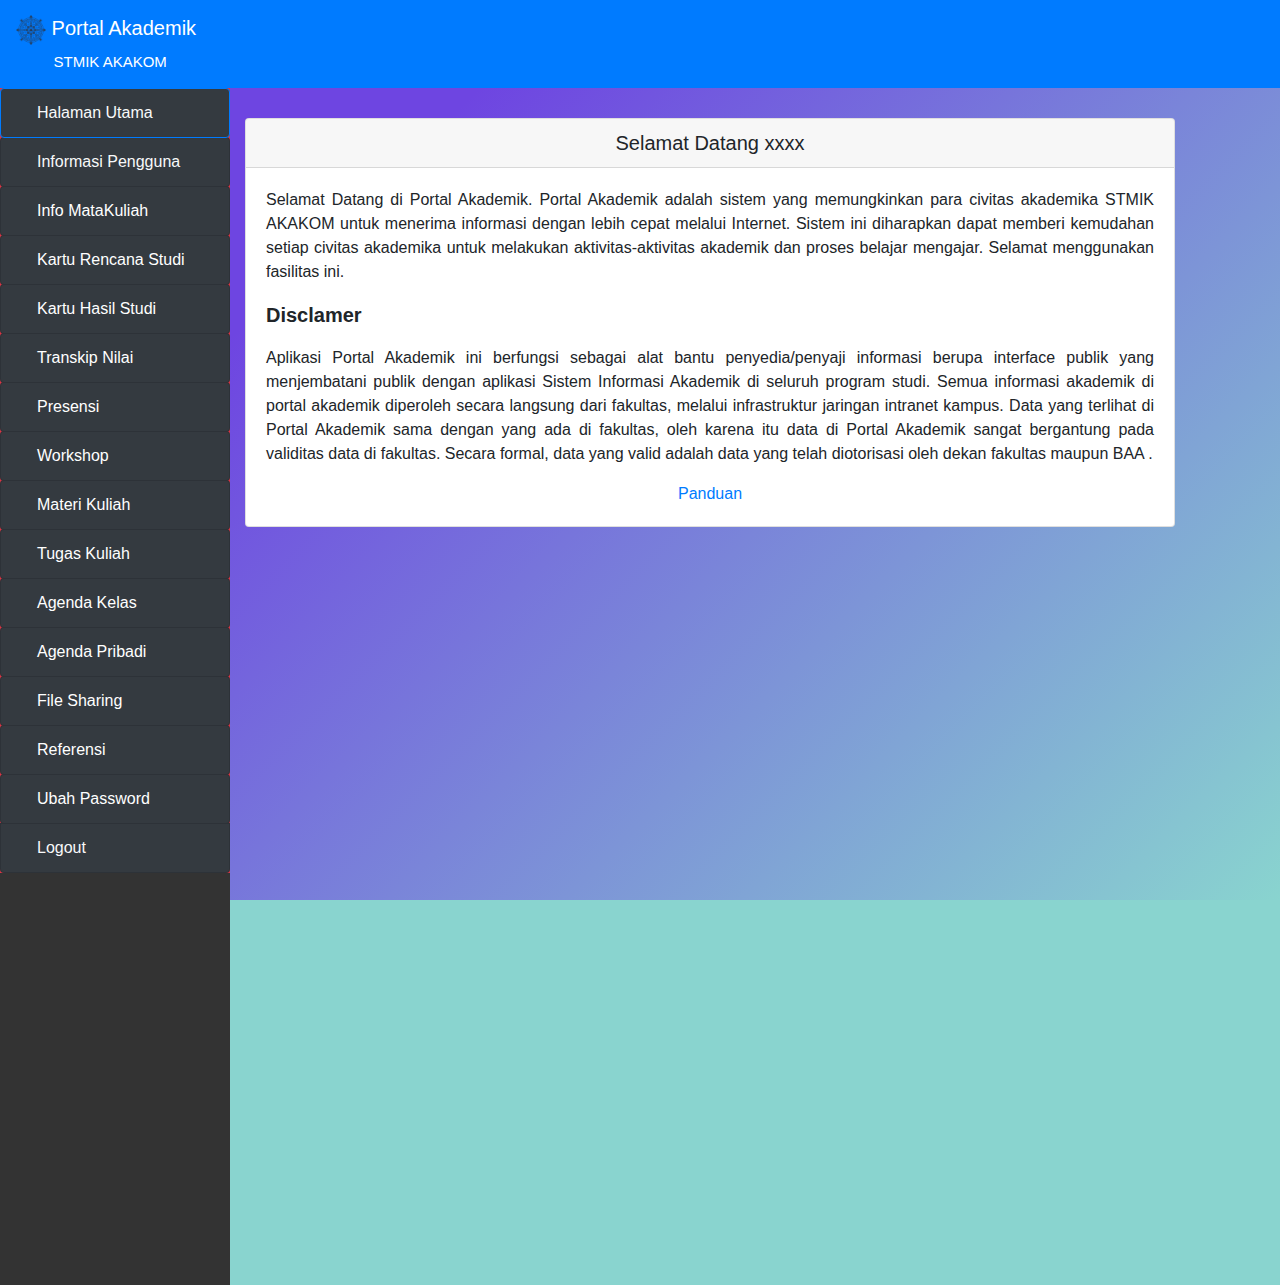
<file: Template_Siakad ( PKL )/index.html>
<!DOCTYPE html>
<html>
<head>

  <!-- judul dan icon web -->
  <link rel="icon" type="image/png" href="img/1.png">
  <title>Portal Akademik</title>

  <!-- Required meta tags -->
  <meta charset="utf-8">
  <meta name="viewport" content="width=device-width, initial-scale=1, shrink-to-fit=no">

  <!-- Bootstrap CSS -->
  <link rel="stylesheet" href="css/bootstrap.min.css">
  <link rel="stylesheet" href="css/stylenya.css">

</head>
<body>

<!-- Sidebar nya -->
<nav class="navbar navbar-expand-lg navbar-dark bg-primary">

  <button class="navbar-toggler navbar-toggler-right" type="button" data-toggle="collapse" data-target="#navbarNavDropdown" aria-controls="navbarNavDropdown" aria-expanded="false" aria-label="Toggle navigation">
    <span class="navbar-toggler-icon"></span>
  </button>

  <a class="navbar-brand" href="#">
    <img src="img/1.png" width="30" height="30" align="top">
    <span class="menu-collapsed">Portal Akademik<br>
    <span class="menu-collapsed sub">&nbsp;&nbsp;&nbsp;&nbsp;&nbsp;&nbsp;&nbsp;&nbsp;&nbsp;STMIK AKAKOM</span>
  </a>

  <div class="collapse navbar-collapse" id="navbarNavDropdown">
    <ul class="navbar-nav nav nav-pills">

      <li class="nav-item dropdown d-sm-block d-md-none" role="tablist">
        <a class="nav-link dropdown-toggle" href="#" id="smallerscreenmenu" data-toggle="dropdown" aria-haspopup="true" aria-expanded="false">Academics</a>
        <div class="dropdown-menu" aria-labelledby="smallerscreenmenu">
            <a class="dropdown-item" href="#home" data-toggle="pill">Halaman Depan</a>
            <a class="dropdown-item" href="#profil" data-toggle="pill">Informasi Pengguna</a>
            <a class="dropdown-item" href="#halamanInformasi" data-toggle="pill">Info MataKuliah</a>
            <a class="dropdown-item" href="#halamanRencanaStudi" data-toggle="pill">Kartu Rencana Studi</a>
            <a class="dropdown-item" href="#halamanHasilStudi" data-toggle="pill">Kartu Hasil Studi</a>
            <a class="dropdown-item" href="#halamanTranskipNilai" data-toggle="pill">Transkip Nilai</a>
            <a class="dropdown-item" href="#halamanPresensi" data-toggle="pill">Prensensi</a>
            <a class="dropdown-item" href="#HalamanWorkshop" data-toggle="pill">Workshop</a>
        </div>
      </li>
      <li class="nav-item dropdown d-sm-block d-md-none" role="tablist">
        <a class="nav-link dropdown-toggle" href="#" id="smallerscreenmenu" data-toggle="dropdown" aria-haspopup="true" aria-expanded="false">Virtual Class</a>
        <div class="dropdown-menu" aria-labelledby="smallerscreenmenu">
            <a class="dropdown-item" href="#halamanMateriKuliah" data-toggle="pill">Mata Kuliah</a>
            <a class="dropdown-item" href="#halamanTugasKuliah" data-toggle="pill">Tugas Kuliah</a>
            <a class="dropdown-item" href="#halamanAgendaKelas" data-toggle="pill">Agenda Kelas</a>
            <a class="dropdown-item" href="#halamanAgendaPribadi" data-toggle="pill">Agenda Pribadi</a>
            <a class="dropdown-item" href="#halamanFileSharing" data-toggle="pill">File Sharing</a>
            <a class="dropdown-item" href="#halamanReferensi" data-toggle="pill">Referensi</a>
        </div>
      </li>
      <li class="nav-item dropdown d-sm-block d-md-none" role="tablist">
        <a class="nav-link dropdown-toggle" href="#" id="smallerscreenmenu" data-toggle="dropdown" aria-haspopup="true" aria-expanded="false">Lainya</a>
        <div class="dropdown-menu" aria-labelledby="smallerscreenmenu">
          <a class="dropdown-item" href="#UbahPassword" data-toggle="pill">Ubah Password</a>
        </div>
      </li>

    </ul>
  </div>

</nav>

<div class="row" id="body-row">
    <div id="sidebar-container" class="sidebar-expanded d-none d-md-block">
        <div class="nav nav-pills flex-column  bg-danger" id="v-pills-tab" role="tablist" aria-orientation="vertical">

            <a href="#home" id="homeweb" data-toggle="pill" aria-expanded="false" class="text-light nav-link active bg-dark list-group-item list-group-item-action flex-column align-items-start" role="tab">
                <div class="d-flex w-100 justify-content-start align-items-center">
                    <span class="fa fa-dashboard fa-fw mr-3"></span>
                    <span class="menu-collapsed">Halaman Utama</span>
                </div>
            </a>

            <a href="#profil" id="profilweb" data-toggle="pill" aria-expanded="false" class="text-light nav-link bg-dark list-group-item list-group-item-action flex-column align-items-start" role="tab">
                <div class="d-flex w-100 justify-content-start align-items-center">
                    <span class="fa fa-dashboard fa-fw mr-3"></span>
                    <span class="menu-collapsed">Informasi Pengguna</span>
                </div>
            </a>

                <a href="#halamanInformasi" data-toggle="pill" class="list-group-item list-group-item-action bg-dark text-white nav-link">
                    <span class="fa fa-dashboard fa-fw mr-3"></span>
                    <span class="menu-collapsed">Info MataKuliah</span>
                </a>
                <a href="#halamanRencanaStudi" data-toggle="pill" class="list-group-item list-group-item-action bg-dark text-white nav-link">
                    <span class="fa fa-dashboard fa-fw mr-3"></span>
                    <span class="menu-collapsed">Kartu Rencana Studi</span>
                </a>
                <a href="#halamanHasilStudi" data-toggle="pill" class="list-group-item list-group-item-action bg-dark text-white nav-link">
                    <span class="fa fa-dashboard fa-fw mr-3"></span>
                    <span class="menu-collapsed">Kartu Hasil Studi</span>
                </a>
                <a href="#halamanTranskipNilai" data-toggle="pill" class="list-group-item list-group-item-action bg-dark text-white nav-link">
                    <span class="fa fa-dashboard fa-fw mr-3"></span>
                    <span class="menu-collapsed">Transkip Nilai</span>
                </a>
                <a href="#halamanPresensi" data-toggle="pill" class="list-group-item list-group-item-action bg-dark text-white nav-link">
                    <span class="fa fa-dashboard fa-fw mr-3"></span>
                    <span class="menu-collapsed">Presensi</span>
                </a>
                <a href="#HalamanWorkshop" data-toggle="pill" class="list-group-item list-group-item-action bg-dark text-white nav-link">
                    <span class="fa fa-dashboard fa-fw mr-3"></span>
                    <span class="menu-collapsed">Workshop</span>
                </a>

                <a href="#halamanMateriKuliah" data-toggle="pill" class="list-group-item list-group-item-action bg-dark text-white nav-link">
                    <span class="fa fa-dashboard fa-fw mr-3"></span>
                    <span class="menu-collapsed">Materi Kuliah</span>
                </a>
                <a href="#halamanTugasKuliah" data-toggle="pill" class="list-group-item list-group-item-action bg-dark text-white nav-link">
                    <span class="fa fa-dashboard fa-fw mr-3"></span>
                    <span class="menu-collapsed">Tugas Kuliah</span>
                </a>
                <a href="#halamanAgendaKelas" data-toggle="pill" class="list-group-item list-group-item-action bg-dark text-white nav-link">
                    <span class="fa fa-dashboard fa-fw mr-3"></span>
                    <span class="menu-collapsed">Agenda Kelas</span>
                </a>
                <a href="#halamanAgendaPribadi" data-toggle="pill" class="list-group-item list-group-item-action bg-dark text-white nav-link">
                    <span class="fa fa-dashboard fa-fw mr-3"></span>
                    <span class="menu-collapsed">Agenda Pribadi</span>
                </a>
                <a href="#halamanFileSharing" data-toggle="pill" class="list-group-item list-group-item-action bg-dark text-white nav-link">
                    <span class="fa fa-dashboard fa-fw mr-3"></span>
                    <span class="menu-collapsed">File Sharing</span>
                </a>
                <a href="#halamanReferensi" data-toggle="pill" class="list-group-item list-group-item-action bg-dark text-white nav-link">
                    <span class="fa fa-dashboard fa-fw mr-3"></span>
                    <span class="menu-collapsed">Referensi</span>
                </a>

            <a href="#UbahPassword" data-toggle="pill" aria-expanded="false" class="list-group-item list-group-item-action bg-dark text-white nav-link">
                <div class="d-flex w-100 justify-content-start align-items-center">
                    <span class="fa fa-dashboard fa-fw mr-3"></span>
                    <span class="menu-collapsed">Ubah Password</span>
                </div>
            </a>

            <a href="#sub" data-toggle="collapse" aria-expanded="false" class="text-light bg-dark list-group-item list-group-item-action flex-column align-items-start">
                <div class="d-flex w-100 justify-content-start align-items-center">
                    <span class="fa fa-dashboard fa-fw mr-3"></span>
                    <span class="menu-collapsed">Logout</span>
                </div>
            </a>

        </div>
    </div>
<!-- akhir Sidebar -->

<!-- Halaman Utama -->
  <div class="col-9" id="semue">
      <div class="tab-content" id="halamanUtama">

            <div class="card tab-pane fade show active w-70" role="tabpanel" id="home" align="justify">
              <h5 class="card-header" align="center">Selamat Datang xxxx</h5>
              <div class="card-body">
                <p class="card-text">Selamat Datang di Portal Akademik. Portal Akademik adalah sistem yang memungkinkan para civitas akademika STMIK AKAKOM untuk menerima informasi dengan lebih cepat melalui Internet. Sistem ini diharapkan dapat memberi kemudahan setiap civitas akademika untuk melakukan aktivitas-aktivitas akademik dan proses belajar mengajar. Selamat menggunakan fasilitas ini.</p>
                <label class="blockquote"><strong>Disclamer</strong></label>
                <p class="card-text">Aplikasi Portal Akademik ini berfungsi sebagai alat bantu penyedia/penyaji informasi berupa interface publik yang menjembatani publik dengan aplikasi Sistem Informasi Akademik di seluruh program studi. Semua informasi akademik di portal akademik diperoleh secara langsung dari fakultas, melalui infrastruktur jaringan intranet kampus. Data yang terlihat di Portal Akademik sama dengan yang ada di fakultas, oleh karena itu data di Portal Akademik sangat bergantung pada validitas data di fakultas. Secara formal, data yang valid adalah data yang telah diotorisasi oleh dekan fakultas maupun BAA .</p>
                <center><a href="#" class="card-link">Panduan</a></center>
              </div>
            </div>

<!-- Halaman Profil -->
          <div class="card text-center tab-pane fade" id="profil">

            <div class="card-header">
                <h5>Profil Mahasiswa</h1>
            </div>

            <div class="card-body">
                <table class="table table-striped table-responsive-sm">
                  <tbody>
                    <tr>
                      <td>Nim</td>
                      <td>:</td>
                      <td>xxxxxxx</td>
                    </tr>
                    <tr>
                      <td>Nama</td>
                      <td>:</td>
                      <td>xxxxxxx</td>
                    </tr>
                    <tr>
                      <td>Alamat</td>
                      <td>:</td>
                      <td>xxxxxxx</td>
                    </tr>
                    <tr>
                      <td>Agama</td>
                      <td>:</td>
                      <td>xxxxxxx</td>
                    </tr>
                    <tr>
                      <td>Jenis Kelamin</td>
                      <td>:</td>
                      <td>xxxxxxx</td>
                    </tr>
                    <tr>
                      <td>Asal SLTA</td>
                      <td>:</td>
                      <td>xxxxxxx</td>
                    </tr>
                    <tr>
                      <td>Tanggal Terdaftar</td>
                      <td>:</td>
                      <td>xxxxxxx</td>
                    </tr>
                    <tr>
                      <td>Nama Orang Tua (Ayah / Ibu)</td>
                      <td>:</td>
                      <td>xxxxxxx</td>
                    </tr>
                    <tr>
                      <td>Alamat Orang Tua</td>
                      <td>:</td>
                      <td>xxxxxxx</td>
                    </tr>
                    <tr>
                      <td>Warga Negara</td>
                      <td>:</td>
                      <td>xxxxxxx</td>
                    </tr>
                    <tr>
                      <td>Status</td>
                      <td>:</td>
                      <td>xxxxxxx</td>
                    </tr>
                    <tr>
                      <td>No. Telp/HP</td>
                      <td>:</td>
                      <td>xxxxxxx</td>
                    </tr>
                  </tbody>
                </table>

            </div>
            </div>

<!-- Halaman Informasi mata kuliah yang ditawarkan -->
          <div id="halamanInformasi" class="tab-pane fade container">

            <h4 class="text-center">Informasi Mata Kuliah yang Ditawarkan</h4>

              <div class="pilihan">
                <select class="form-control-sm" id="exampleFormControlSelect1">
                  <option>Manajemen Informatika</option>
                  <option>Komputerisasi Akuntasi</option>
                  <option>Teknik Komputer</option>
                  <option>Informatika</option>
                  <option>Manajemen Informatika</option>
                  <option>Sistem Informasi</option>
                  <option>Manajemen Informatika S1 (TI)</option>
                </select>
                <label for="contoh"><button type="button" class="btn btn-primary">Lihat</button></label>
              </div>

                <div class="card">
                <div class="card-header" id="headingOne">
                  <h5 class="mb-0">
                    <button class="btn btn-link" data-toggle="collapse" data-target="#collapseOne" aria-expanded="true" aria-controls="collapseOne">
                      Semester X
                    </button>
                  </h5>
                </div>

                <div id="collapseOne" class="collapse" aria-labelledby="headingOne" data-parent="#accordion">
                  <div class="card-body table-responsive-lg">
                    <table class="table table-sm">
                      <thead>
                        <tr>
                          <th scope="col">No</th>
                          <th scope="col">Kode</th>
                          <th scope="col">Mata Kuliah</th>
                          <th scope="col">Nama Dosen</th>
                          <th scope="col">Kelas</th>
                          <th scope="col">W/P</th>
                          <th scope="col">SKS</th>
                        </tr>
                      </thead>
                      <tbody>
                        <tr>
                          <th scope="row">1</th>
                          <td>xxx</td>
                          <td>xxx</td>
                          <td>xxx</td>
                          <td>xxx</td>
                          <td>xxx</td>
                          <td>xxx</td>
                        </tr>
                        <tr>
                          <th scope="row">2</th>
                          <td>xxx</td>
                          <td>xxx</td>
                          <td>xxx</td>
                          <td>xxx</td>
                          <td>xxx</td>
                          <td>xxx</td>
                        </tr>
                        <tr>
                          <th scope="row">3</th>
                          <td>xxx</td>
                          <td>xxx</td>
                          <td>xxx</td>
                          <td>xxx</td>
                          <td>xxx</td>
                          <td>xxx</td>
                        </tr>
                      </tbody>
                    </table>
                  </div>
                </div>
              </div>

              <div class="card">
                <div class="card-header" id="headingTwo">
                  <h5 class="mb-0">
                    <button class="btn btn-link collapsed" data-toggle="collapse" data-target="#collapseTwo" aria-expanded="false" aria-controls="collapseTwo">
                      Semester X
                    </button>
                  </h5>
                </div>

                <div id="collapseTwo" class="collapse" aria-labelledby="headingTwo" data-parent="#accordion">
                  <div class="card-body table-responsive-lg">
                    <table class="table table-sm">
                      <thead>
                        <tr>
                          <th scope="col">No</th>
                          <th scope="col">Kode</th>
                          <th scope="col">Mata Kuliah</th>
                          <th scope="col">Nama Dosen</th>
                          <th scope="col">Kelas</th>
                          <th scope="col">W/P</th>
                          <th scope="col">SKS</th>
                        </tr>
                      </thead>
                      <tbody>
                        <tr>
                          <th scope="row">1</th>
                          <td>xxx</td>
                          <td>xxx</td>
                          <td>xxx</td>
                          <td>xxx</td>
                          <td>xxx</td>
                          <td>xxx</td>
                        </tr>
                        <tr>
                          <th scope="row">2</th>
                          <td>xxx</td>
                          <td>xxx</td>
                          <td>xxx</td>
                          <td>xxx</td>
                          <td>xxx</td>
                          <td>xxx</td>
                        </tr>
                        <tr>
                          <th scope="row">3</th>
                          <td>xxx</td>
                          <td>xxx</td>
                          <td>xxx</td>
                          <td>xxx</td>
                          <td>xxx</td>
                          <td>xxx</td>
                        </tr>
                      </tbody>
                    </table>
                  </div>
                </div>
              </div>

              <div class="card">
                <div class="card-header" id="headingThree">
                  <h5 class="mb-0">
                    <button class="btn btn-link collapsed" data-toggle="collapse" data-target="#collapseThree" aria-expanded="false" aria-controls="collapseThree">
                      Semester X
                    </button>
                  </h5>
                </div>

                <div id="collapseThree" class="collapse" aria-labelledby="headingThree" data-parent="#accordion">
                  <div class="card-body table-responsive-lg">
                    <table class="table table-sm">
                      <thead>
                        <tr>
                          <th scope="col">No</th>
                          <th scope="col">Kode</th>
                          <th scope="col">Mata Kuliah</th>
                          <th scope="col">Nama Dosen</th>
                          <th scope="col">Kelas</th>
                          <th scope="col">W/P</th>
                          <th scope="col">SKS</th>
                        </tr>
                      </thead>
                      <tbody>
                        <tr>
                          <th scope="row">1</th>
                          <td>xxx</td>
                          <td>xxx</td>
                          <td>xxx</td>
                          <td>xxx</td>
                          <td>xxx</td>
                          <td>xxx</td>
                        </tr>
                        <tr>
                          <th scope="row">2</th>
                          <td>xxx</td>
                          <td>xxx</td>
                          <td>xxx</td>
                          <td>xxx</td>
                          <td>xxx</td>
                          <td>xxx</td>
                        </tr>
                        <tr>
                          <th scope="row">3</th>
                          <td>xxx</td>
                          <td>xxx</td>
                          <td>xxx</td>
                          <td>xxx</td>
                          <td>xxx</td>
                          <td>xxx</td>
                        </tr>
                      </tbody>
                    </table>
                  </div>
                </div>
              </div>
          </div>

<!-- halaman Kartu Rencana Studi -->
          <div id="halamanRencanaStudi" class="tab-pane fade">

            <h4 class="text-center">Kartu Rencana Studi</h4>

            <div class="card" id="krs">
              <div class="card-body">
                <h5 class="card-header text-center">Bukan Priode KRS</h5>
                <table class="table table-striped table-responsive-sm">
                  <tbody>
                    <tr>
                      <td>Nim</td>
                      <td>:</td>
                      <td>xxxxxxx</td>
                    </tr>
                    <tr>
                      <td>Nama</td>
                      <td>:</td>
                      <td>xxxxxxx</td>
                    </tr>
                    <tr>
                      <td>Program Studi</td>
                      <td>:</td>
                      <td>xxxxxxx</td>
                    </tr>
                    <tr>
                      <td>Semester</td>
                      <td>:</td>
                      <td>xxxxxxx</td>
                    </tr>
                    <tr>
                      <td>Maksimum SKS</td>
                      <td>:</td>
                      <td>xxxxxxx</td>
                    </tr>
                    <tr>
                      <td>Dosen Pembimbing Akademik</td>
                      <td>:</td>
                      <td>xxxxxxx</td>
                    </tr>
                  </tbody>
                </table>
                <h6 class="card-header text-center text-danger">Anda belum mengisi KRS</h6>
              </div>
            </div>

          </div>

<!-- Halaman Kartu Hasil Studi -->
          <div id="halamanHasilStudi" class="tab-pane fade">

            <h4 class="text-center">Kartu Hasil Studi</h4>

            <div class="card table-responsive-lg" id="HsProfil">
              <table class="table table-striped">
                  <tbody>
                    <tr>
                      <td>Nama</td>
                      <td>:</td>
                      <td>xxxxxxx</td>
                    </tr>
                    <tr>
                      <td>Nim</td>
                      <td>:</td>
                      <td>xxxxxxx</td>
                    </tr>
                    <tr>
                      <td>Program Studi</td>
                      <td>:</td>
                      <td>xxxxxxx</td>
                    </tr>
                    <tr>
                      <td>Semester</td>
                      <td>:</td>
                      <td>xxxxxxx</td>
                    </tr>
                  </tbody>
                </table>
            </div>

            <div id="HsPilihan">
              <select class="form-control-sm" id="exampleFormControlSelect1">
                <option>Semester x / x</option>
                <option>Semester x / x</option>
                <option>Semester x / x</option>
              </select>
              <label for="contoh"><button type="button" class="btn btn-primary">Lihat</button></label>
            </div>

            <div class="card" id="krs">
              <div class="card-body table-responsive-sm">
                  <table class="table table-sm">
                    <thead>
                      <tr>
                        <th scope="col">No</th>
                        <th scope="col">Kode</th>
                        <th scope="col">Mata Kuliah</th>
                        <th scope="col">Nama Dosen</th>
                        <th scope="col">Kelas</th>
                        <th scope="col">W/P</th>
                        <th scope="col">SKS</th>
                        <th scope="col">Nilai</th>
                      </tr>
                    </thead>
                    <tbody>
                      <tr>
                        <th scope="row">1</th>
                        <td>xxx</td>
                        <td>xxx</td>
                        <td>xxx</td>
                        <td>xxx</td>
                        <td>xxx</td>
                        <td>xxx</td>
                        <td>xxx</td>
                      </tr>
                      <tr>
                        <th scope="row">2</th>
                        <td>xxx</td>
                        <td>xxx</td>
                        <td>xxx</td>
                        <td>xxx</td>
                        <td>xxx</td>
                        <td>xxx</td>
                        <td>xxx</td>
                      </tr>
                      <tr>
                        <th scope="row">3</th>
                        <td>xxx</td>
                        <td>xxx</td>
                        <td>xxx</td>
                        <td>xxx</td>
                        <td>xxx</td>
                        <td>xxx</td>
                        <td>xxx</td>
                      </tr>
                      <tr>
                        <th scope="row">4</th>
                        <td>xxx</td>
                        <td>xxx</td>
                        <td>xxx</td>
                        <td>xxx</td>
                        <td>xxx</td>
                        <td>xxx</td>
                        <td>xxx</td>
                      </tr>
                    </tbody>
                  </table>
            </div>
          </div>
            <div class="card-header bg-light text-black">
              <p>Jumlah SKS diambil : X</p>
              <p>Jumlah mata kuliah diambil : X</p>
              <p>IP Semester : X</p>
            </div>
        </div>

<!-- Halaman Transkip Nilai -->
        <div id="halamanTranskipNilai" class="tab-pane fade">

            <h4 class="text-center">Transkip Nilai</h4>

            <div class="card table-responsive-lg" id="HsProfil">
              <table class="table table-striped">
                  <tbody>
                    <tr>
                      <td>Nama</td>
                      <td>:</td>
                      <td>xxxxxxx</td>
                    </tr>
                    <tr>
                      <td>Nim</td>
                      <td>:</td>
                      <td>xxxxxxx</td>
                    </tr>
                    <tr>
                      <td>Program Studi</td>
                      <td>:</td>
                      <td>xxxxxxx</td>
                    </tr>
                  </tbody>
                </table>
            </div>

            <div class="card" id="krs">
              <div class="card-body table-responsive-sm">
                  <table class="table table-sm">
                    <thead>
                      <tr>
                        <th scope="col">No</th>
                        <th scope="col">Semester</th>
                        <th scope="col">Kode</th>
                        <th scope="col">Mata Kuliah</th>
                        <th scope="col">SKS</th>
                        <th scope="col">Nilai</th>
                      </tr>
                    </thead>
                    <tbody>
                      <tr>
                        <th scope="row">1</th>
                        <td>xxx</td>
                        <td>xxx</td>
                        <td>xxx</td>
                        <td>xxx</td>
                        <td>xxx</td>
                        <td>xxx</td>
                        <td>xxx</td>
                      </tr>
                      <tr>
                        <th scope="row">2</th>
                        <td>xxx</td>
                        <td>xxx</td>
                        <td>xxx</td>
                        <td>xxx</td>
                        <td>xxx</td>
                        <td>xxx</td>
                        <td>xxx</td>
                      </tr>
                      <tr>
                        <th scope="row">3</th>
                        <td>xxx</td>
                        <td>xxx</td>
                        <td>xxx</td>
                        <td>xxx</td>
                        <td>xxx</td>
                        <td>xxx</td>
                        <td>xxx</td>
                      </tr>
                      <tr>
                        <th scope="row">4</th>
                        <td>xxx</td>
                        <td>xxx</td>
                        <td>xxx</td>
                        <td>xxx</td>
                        <td>xxx</td>
                        <td>xxx</td>
                        <td>xxx</td>
                      </tr>
                    </tbody>
                  </table>
            </div>
          </div>
            <div class="card-header bg-light text-black">
              <p>Prestasi Akademik : x<br>Jumlah SKS diambil : x<br>Jumlah mata kuliah diambil : x<br>IP Kumulatif  : x</p>
            </div>
            <div class="card" id="ketTranskipNilaidetail">
              <div class="card-header" id="headingOne">
                <h5 class="mb-0">
                  <button class="btn btn-link" data-toggle="collapse" data-target="#ketTranskipNilai" aria-expanded="true" aria-controls="collapseOne">
                    Detail
                  </button>
                </h5>
              </div>
              <div id="ketTranskipNilai" class="collapse" aria-labelledby="headingTwo" data-parent="#accordion">
                <p>Keterangan Nilai : <br>A  : 4.00<br>B  : 3.00<br>C  : 2.00<br>D  : 1.00<br>E  : 0.00</p>
                <button type="button" class="btn btn-primary">Cetak</button>
              </div>
        </div>
      </div>

<!-- Halaman Presensi -->
        <div id="halamanPresensi" class="tab-pane fade">

            <h4 class="text-center">Presensi</h4>

            <div id="HsPilihanPresensi">
              <select class="form-control-sm" id="exampleFormControlSelect1">
                <option>Semester x / x</option>
                <option>Semester x / x</option>
                <option>Semester x / x</option>
              </select>
              <label for="contoh"><button type="button" class="btn btn-primary">Lihat</button></label>
            </div>

            <div class="card table-responsive-xl" id="HsProfil">
              <table class="table table-striped">
                  <tbody>
                    <tr>
                      <td>Nama</td>
                      <td>:</td>
                      <td>xxxxxxx</td>
                    </tr>
                    <tr>
                      <td>Nim</td>
                      <td>:</td>
                      <td>xxxxxxx</td>
                    </tr>
                    <tr>
                      <td>Program Studi</td>
                      <td>:</td>
                      <td>xxxxxxx</td>
                    </tr>
                    <tr>
                      <td>Semester</td>
                      <td>:</td>
                      <td>xxxxxxx</td>
                    </tr>
                  </tbody>
                </table>
            </div>

            <div class="card" id="tablePresensi">
              <div class="table-responsive-sm">
                  <table class="table table-sm">
                    <thead>
                      <tr>
                        <th scope="col">No</th>
                        <th scope="col">Kode</th>
                        <th scope="col">Kelas</th>
                        <th scope="col">Jumlah Kuliah</th>
                        <th scope="col">HDR</th>
                        <th scope="col">Ijin</th>
                        <th scope="col">Sakit</th>
                        <th scope="col">Alpa</th>
                        <th scope="col">HDR(%)</th>
                      </tr>
                    </thead>
                    <tbody>
                      <tr>
                        <th scope="row">1</th>
                        <td>xxx</td>
                        <td>xxx</td>
                        <td>xxx</td>
                        <td>xxx</td>
                        <td>xxx</td>
                        <td>xxx</td>
                        <td>xxx</td>
                        <td>xxx</td>
                      </tr>
                      <tr>
                        <th scope="row">2</th>
                        <td>xxx</td>
                        <td>xxx</td>
                        <td>xxx</td>
                        <td>xxx</td>
                        <td>xxx</td>
                        <td>xxx</td>
                        <td>xxx</td>
                        <td>xxx</td>
                      </tr>
                      <tr>
                        <th scope="row">3</th>
                        <td>xxx</td>
                        <td>xxx</td>
                        <td>xxx</td>
                        <td>xxx</td>
                        <td>xxx</td>
                        <td>xxx</td>
                        <td>xxx</td>
                        <td>xxx</td>
                      </tr>
                      <tr>
                        <th scope="row">4</th>
                        <td>xxx</td>
                        <td>xxx</td>
                        <td>xxx</td>
                        <td>xxx</td>
                        <td>xxx</td>
                        <td>xxx</td>
                        <td>xxx</td>
                        <td>xxx</td>
                      </tr>
                      <tr>
                        <th scope="row">5</th>
                        <td>xxx</td>
                        <td>xxx</td>
                        <td>xxx</td>
                        <td>xxx</td>
                        <td>xxx</td>
                        <td>xxx</td>
                        <td>xxx</td>
                        <td>xxx</td>
                      </tr>
                      <tr>
                        <th scope="row">6</th>
                        <td>xxx</td>
                        <td>xxx</td>
                        <td>xxx</td>
                        <td>xxx</td>
                        <td>xxx</td>
                        <td>xxx</td>
                        <td>xxx</td>
                        <td>xxx</td>
                      </tr>
                      <tr>
                        <th scope="row">7</th>
                        <td>xxx</td>
                        <td>xxx</td>
                        <td>xxx</td>
                        <td>xxx</td>
                        <td>xxx</td>
                        <td>xxx</td>
                        <td>xxx</td>
                        <td>xxx</td>
                      </tr>
                      <tr>
                        <th scope="row">8</th>
                        <td>xxx</td>
                        <td>xxx</td>
                        <td>xxx</td>
                        <td>xxx</td>
                        <td>xxx</td>
                        <td>xxx</td>
                        <td>xxx</td>
                        <td>xxx</td>
                      </tr>
                      <tr>
                        <th scope="row">9</th>
                        <td>xxx</td>
                        <td>xxx</td>
                        <td>xxx</td>
                        <td>xxx</td>
                        <td>xxx</td>
                        <td>xxx</td>
                        <td>xxx</td>
                        <td>xxx</td>
                      </tr>
                    </tbody>
                  </table>
            </div>
          </div>
        </div>

<!-- Halaman Workshop -->
        <div class="card tab-pane fade" id="HalamanWorkshop">
          <h4 align="center">Informasi Workshop</h4>
          <div class="card-header bg-light text-black">
              <h6>Keterangan : </h6>
              <p>Workshop berisi informasi yang berkaitan dengan kegiatan-kegiatan workshop yang sedang maupun akan dilaksanakan.</p>
          </div>
          <div class="card-header" id="headingOne">
            <h5 class="mb-0">
              <button class="btn btn-link" data-toggle="collapse" data-target="#ketworkshop" aria-expanded="true" aria-controls="collapseOne">
                Workshop
              </button>
            </h5>
          </div>
          <div id="ketworkshop" class="collapse" aria-labelledby="headingTwo" data-parent="#accordion">
            <p>tidak ada data yang ditemukan</p>
          </div>
        </div>

<!-- Halaman Materi Kuliah -->
        <div id="halamanMateriKuliah" class="tab-pane fade">
          <h4 class="text-center">Materi Kuliah</h4>
          <div class="card">
            <div class="card-body">
              <div id="HsPilihanMateriKuliah">
                <label id="labelpilihan">Pilihan Semester</label>
                <select class="form-control-sm" id="exampleFormControlSelect1">
                  <option>Semester x / x</option>
                  <option>Semester x / x</option>
                  <option>Semester x / x</option>
                </select>
                <label for="contoh"><button type="button" class="btn btn-primary">Lihat</button></label><br>
                <label id="labelpilihankelas">Kelas</label>
                <select class="form-control-sm" id="exampleFormControlSelect1">
                  <option>Kelas x   </option>
                  <option>Kelas x   </option>
                  <option>Kelas x   </option>
                </select><br>
                <div id="cariJudul" class="input-group input-group-sm mb-3">
                  <label>judul</label>
                  <input type="text" aria-label="Small" aria-describedby="inputGroup-sizing-sm" placeholder="masukan judul">
                </div>
              </div>
              <input class="btn btn-primary" type="submit" value="Tampilkan">
            </div>
          </div>
        </div>

<!-- Halaman Tugas Kuliah -->
      <div id="halamanTugasKuliah" class="tab-pane fade">
        <h4 class="text-center">Tugas Kuliah</h4>
        <div class="card">
          <div class="card-header">Semester X</div>
          <div class="card-body">
            <table class="table table-striped table-responsive-sm">
              <thead>
                <tr>
                  <th scope="col">No</th>
                  <th scope="col">Judul</th>
                  <th scope="col">Download</th>
                  <th scope="col">Mata Kuliah</th>
                  <th scope="col">Waktu Awak</th>
                  <th scope="col">Waktu Akhir</th>
                </tr>
              </thead>
              <tbody>
                <tr>
                  <th scope="row">1</th>
                  <td>xxxxx</td>
                  <td>xxxxx</td>
                  <td>xxxxx</td>
                  <td>xxxxx</td>
                  <td>xxxxx</td>
                </tr>
                <tr>
                  <th scope="row">2</th>
                  <td>xxxxx</td>
                  <td>xxxxx</td>
                  <td>xxxxx</td>
                  <td>xxxxx</td>
                  <td>xxxxx</td>
                </tr>
                <tr>
                  <th scope="row">3</th>
                  <td>xxxxx</td>
                  <td>xxxxx</td>
                  <td>xxxxx</td>
                  <td>xxxxx</td>
                  <td>xxxxx</td>
                </tr>
                <tr>
                  <th scope="row">4</th>
                  <td>xxxxx</td>
                  <td>xxxxx</td>
                  <td>xxxxx</td>
                  <td>xxxxx</td>
                  <td>xxxxx</td>
                </tr>
                <tr>
                  <th scope="row">5</th>
                  <td>xxxxx</td>
                  <td>xxxxx</td>
                  <td>xxxxx</td>
                  <td>xxxxx</td>
                  <td>xxxxx</td>
                </tr>
                <tr>
                  <th scope="row">6</th>
                  <td>xxxxx</td>
                  <td>xxxxx</td>
                  <td>xxxxx</td>
                  <td>xxxxx</td>
                  <td>xxxxx</td>
                </tr>
              </tbody>
            </table>
          </div>
        </div>
      </div>

<!-- Halaman Agenda Kelas -->
      <div id="halamanAgendaKelas" class="tab-pane fade">
        <h4 class="text-center">Agenda Kelas</h4>
          <div class="card">
            <div class="card-body">
              <div id="HsPilihanAgendaKelas">
                <label id="labelpilihan">Kelas</label>
                <select class="form-control-sm" id="exampleFormControlSelect1">
                  <option>Kelas x / x</option>
                  <option>Kelas x / x</option>
                  <option>Kelas x / x</option>
                </select><br>
                <label id="labelpilihanFrekuensi">Frekuensi</label>
                <select class="form-control-sm" id="exampleFormControlSelect1">
                  <option>Insidental   </option>
                  <option>Mingguan   </option>
                  <option>Bulanan   </option>
                </select><br>
                <div class="custom-control custom-checkbox" id="ceklistAgendaMateri">
                  <input type="checkbox" class="custom-control-input" id="customCheck1">
                  <label class="custom-control-label" for="customCheck1">Tampilkan hanya yang belum selesai</label>
                </div>
              </div>
              <input class="btn btn-primary" type="submit" value="Tampilkan">
            </div>
          </div>
          <div class="card table-responsive-sm" id="tabelHasil">
            <table class="table table-striped">
            <thead>
              <tr>
                <th scope="col">No</th>
                <th scope="col">Agenda</th>
                <th scope="col">Kelas</th>
              </tr>
            </thead>
            <tbody>
              <tr>
                <th scope="row">1</th>
                <td>xxxxx</td>
                <td>xxxxx</td>
              </tr>
              <tr>
                <th scope="row">2</th>
                <td>xxxxx</td>
                <td>xxxxx</td>
              </tr>
            </tbody>
          </table>
          </div>
      </div>

<!-- Halaman Agenda Pribadi -->
<div id="halamanAgendaPribadi" class="tab-pane fade">
        <h4 class="text-center">Agenda Pribadi</h4>
          <div class="card">
            <div class="card-body">
              <div id="HsPilihanAgendaPribadi">
                <label id="labelpilihanFrekuensiPribadi">Frekuensi</label>
                <select class="form-control-sm" id="exampleFormControlSelect1">
                  <option>Insidental   </option>
                  <option>Mingguan   </option>
                  <option>Bulanan   </option>
                </select><br>
                <div class="custom-control custom-checkbox" id="ceklistAgendaMateri">
                  <input type="checkbox" class="custom-control-input" id="customCheck1">
                  <label class="custom-control-label" for="customCheck1">Tampilkan hanya yang belum selesai</label>
                </div>
              </div>
              <input class="btn btn-primary" type="submit" value="Tampilkan">
              <input class="btn btn-primary" type="submit" value="Tambah" data-target="">
            </div>
          </div>
          <div class="card" id="tabelHasil">
            <table class="table table-striped table-responsive-sm">
            <thead>
              <tr>
                <th scope="col">No</th>
                <th scope="col">Agenda</th>
                <th scope="col">Kelas</th>
              </tr>
            </thead>
            <tbody>
              <tr>
                <th scope="row">1</th>
                <td>xxxxx</td>
                <td>xxxxx</td>
              </tr>
              <tr>
                <th scope="row">2</th>
                <td>xxxxx</td>
                <td>xxxxx</td>
              </tr>
            </tbody>
          </table>
          </div>
      </div>

<!-- Halaman File Sharing -->
<div id="halamanFileSharing" class="tab-pane fade">
  <h4 class="text-center">File Sharing</h4>
  <div class="card">
    <div class="card-body">
      <h5>Daftar File Sharing</h5>
      <div id="tableSharing">
        <table class="table table-striped table-responsive-sm">
            <thead>
              <tr>
                <th scope="col">No</th>
                <th scope="col">Judul</th>
                <th scope="col">Pengirim</th>
                <th scope="col">Waktu Pengirim</th>
              </tr>
            </thead>
            <tbody>
              <tr>
                <th scope="row">1</th>
                <td>xxxxx</td>
                <td>xxxxx</td>
                <td>xxxxx</td>
              </tr>
              <tr>
                <th scope="row">2</th>
                <td>xxxxx</td>
                <td>xxxxx</td>
                <td>xxxxx</td>
              </tr>
            </tbody>
          </table>
      </div>
    </div>
  </div>
  <div class="card" id="kartuUpload">
    <div class="card-body">
      <h5>Upload File Baru</h5>
      <div id="upload">
        <div class="input-group input-group-sm mb-3">
          <label>judul</label>
          <input type="text" aria-label="Small" aria-describedby="inputGroup-sizing-sm" placeholder="masukan judul">
        </div>
        <input type="file" class="form-control-file" id="fileUpload">
        <div class="input-group input-group-sm mb-3">
          <textarea class="form-control" rows="3" placeholder="Keterangan"></textarea>
        </div>
        <input class="btn btn-primary" type="submit" value="Simpan">
      </div>
    </div>
  </div>
</div>

<!-- Halaman Referensi -->
<div class="tab-pane fade" id="halamanReferensi">
  <h4 class="text-center">Referensi</h4>
  <nav class="navbar navbar-light bg-light justify-content-between">
    <a class="navbar-brand">Kata Kunci</a>
    <form class="form-inline">
      <input class="form-control mr-sm-2" type="search" placeholder="masukan kata kunci" aria-label="Search">
      <button class="btn btn-outline-success my-2 my-sm-0" type="submit">Cari</button>
    </form>
  </nav>
  <div class="card">
    <div class="card-body">
      <h5>Daftar File Sharing</h5>
      <div id="tableSharing">
        <table class="table table-striped table-responsive-sm">
            <thead>
              <tr>
                <th scope="col">No</th>
                <th scope="col">Mata Kuliah</th>
                <th scope="col">Judul</th>
                <th scope="col">File</th>
              </tr>
            </thead>
            <tbody>
              <tr>
                <th scope="row">1</th>
                <td>xxxxx</td>
                <td>xxxxx</td>
                <td>xxxxx</td>
              </tr>
              <tr>
                <th scope="row">2</th>
                <td>xxxxx</td>
                <td>xxxxx</td>
                <td>xxxxx</td>
              </tr>
            </tbody>
          </table>
      </div>
    </div>
  </div>
</div>

<!-- Halaman Ubah Password -->
      <div id="UbahPassword" class="tab-pane fade">
        <form>
          <div class="card">
            <div class="card-body">
              <h4 class="text-center">Ubah Password</h4>
              <label for="PasswordLama">Password Lama</label>
              <input type="password" class="form-control" id="passwordyanglama" aria-describedby="emailHelp" placeholder="Masukan Password lama">
              <label for="Passwordbaru">Password Baru</label>
              <input type="password" class="form-control" id="passwordyangbaru" aria-describedby="emailHelp" placeholder="Masukan Password baru">
              <label for="PasswordbaruTulisUlang">Tulis Ulang Password Baru</label>
              <input type="password" class="form-control" id="tulisulangpasswordbaru" placeholder="Tulis ulang Password baru">
              <button type="submit" class="btn btn-primary">Simpan</button>
            </div>
          </div>
        </form>
      </div>

  </div>
</div>

<!-- Boostrap javasript -->
<script type="text/javascript" src="js/jquery-3.4.1.min.js"></script>
<script type="text/javascript" src="js/bootstrap.js"></script>
<script>

  function cocokGk(cocoklah) {
    if (cocoklah.matches) {
      $('#semue').addClass('col-7');
      $('#semue').removeClass('col-9');
    }
  }

  function cocokGkDua(cocokdua) {
    if (cocokdua.matches) {
      $('#semue').addClass('col-8');
      $('#semue').removeClass('col-9');
    }
  }

  const cocok = window.matchMedia("(width: 812px)");
  const cocokdua = window.matchMedia("(width: 823px)");

  cocokGkDua(cocokdua);
  cocokGk(cocok);

  const fungsi = cocok.addListener(cocokGk);
  const fungsidua = cocokdua.addListener(cocokGkDua);

</script>

</body>
</html>
</file>
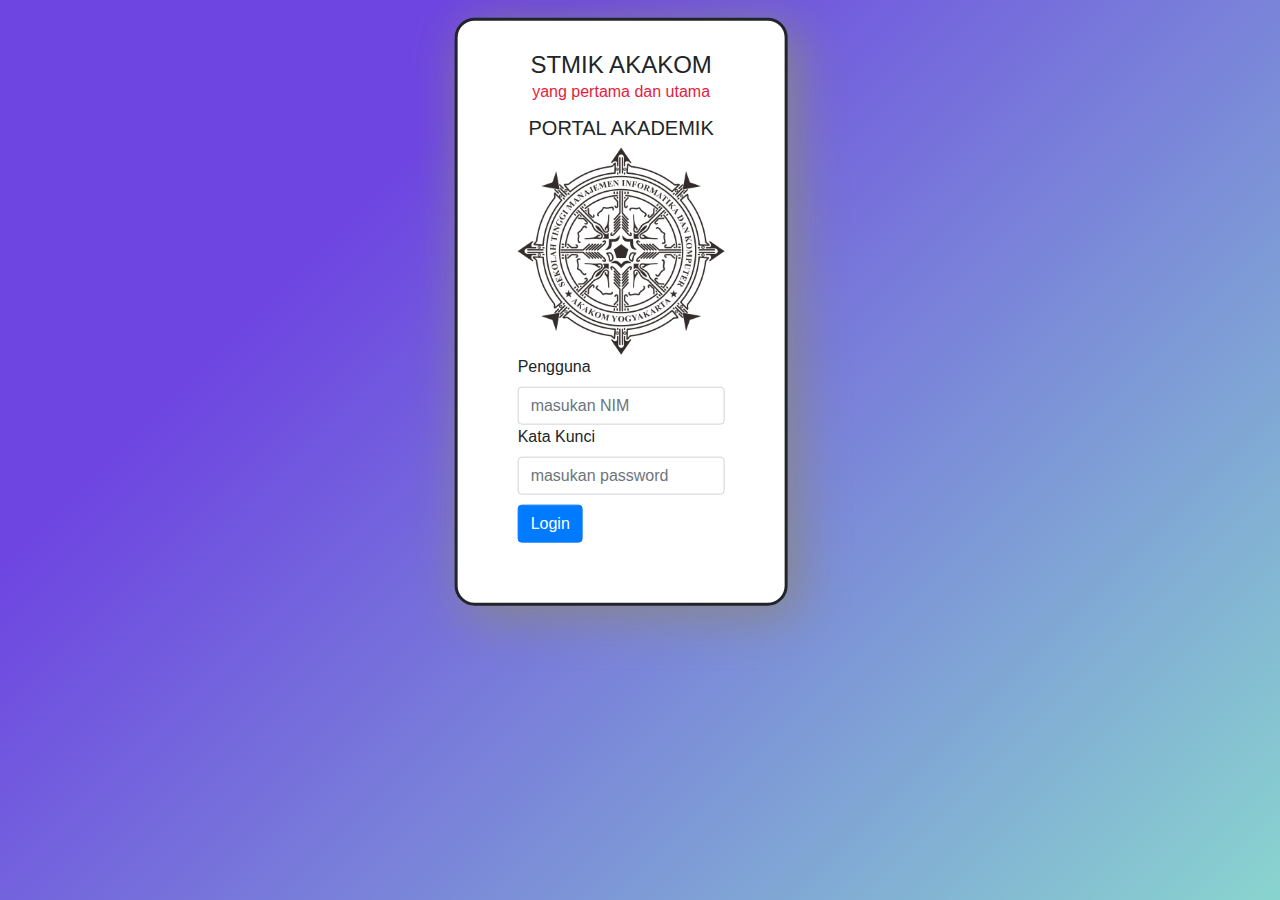
<file: Template_Siakad ( PKL )/login.html>
<!DOCTYPE html>
<html>
<head>

	<!-- judul dan icon web -->
	<link rel="icon" type="image/png" href="img/1.png">
	<title>Portal Akademik</title>

	<!-- Required meta tags -->
	<meta charset="utf-8">
	<meta name="viewport" content="width=device-width, initial-scale=1, shrink-to-fit=no">

	<!-- Bootstrap CSS -->
	<link rel="stylesheet" href="css/bootstrap.min.css">
	<link rel="stylesheet" href="css/stylenya.css">

	<!-- Boostrap javasript -->
	<script type="text/javascript" src="js/jquery-3.4.1.min.js"></script>
	<script type="text/javascript" src="js/bootstrap.js"></script>

</head>
<body>

<!-- Login -->

	<div class="container">
		<form>
		  <div class="form-group">

		  	<h4 align="center">STMIK AKAKOM</h4>
		  	<h6 class="card-subtitle mb-2 text-muted text-danger" align="center">yang pertama dan utama</h6>
		  	<h5 align="center">PORTAL AKADEMIK</h5>
		  	<img class="img" src="img/1.png">

		    <label for="pengguna">Pengguna</label>
		    <input type="text" class="form-control" id="pengguna" placeholder="masukan NIM">
		    <label for="exampleInputPassword1">Kata Kunci</label>
		    <input type="password" class="form-control" id="exampleInputPassword1" placeholder="masukan password">
		    <button type="submit" class="btn btn-primary">Login</button>

		  </div>
		</form>
	</div>

</body>
</html>
</file>
<file: Template_Siakad ( PKL )/css/stylenya.css>
html, body {
	padding: 0;
	margin: 0;
	width: 100%;
	height: 100%;
	background-color: #89d4cf;
	background-image: linear-gradient(315deg, #89d4cf 0%, #6e45e1 74%);
	background-repeat: no-repeat;
	background-size: cover;
	background-attachment: fixed;
}

/* halaman login form */
form .img {
	width: 100%;
}

.form-group {
	width: 30%;
	height: auto;
	background: white;
	padding: 60px;
	transform: translateY(3%) translateX(111%);
	border: 3px solid;
	border-radius: 20px;
	box-shadow: 10px 10px 50px #888888;
	transition: 1s;
}

.btn {
	margin-top: 10px;
}

.form-group h4 {
	margin-top: -30px;
	font-weight: lighter;
}

.form-group h6 {
	color: #e61c3a !important;
	font-family: Comic Sans MS,sans-serif;
}

.form-group h5 {
	margin-top: 15px;
}


/* agar web responsive */
/* Halaman Login */
@media only screen and (max-width: 1024px) {

	form .img {
		width: 100%;
	}

	.form-group {
		width: 75%;
		height: auto;
		background: white;
		padding: 100px;
		transform: translateY(20%) translateX(15%);
		border: 3px solid;
		border-radius: 20px;
		box-shadow: 10px 10px 50px #888888;
		transition: 1s;
	}

	.btn {
		margin-top: 10px;
	}

	.form-group h4 {
		margin-top: -30px;
		font-weight: lighter;
	}

	.form-group h6 {
		color: #e61c3a !important;
		font-family: Comic Sans MS,sans-serif;
	}

	.form-group h5 {
		margin-top: 15px;
	}

}

@media only screen and (max-width: 768px) {

	form .img {
		width: 100%;
	}

	.form-group {
		width: 85%;
		height: auto;
		background: white;
		padding: 105px;
		transform: translateY(10%) translateX(9%);
		border: 3px solid;
		border-radius: 20px;
		box-shadow: 10px 10px 50px #888888;
		transition: 1s;
	}

	.btn {
		margin-top: 10px;
	}

	.form-group h4 {
		margin-top: -30px;
		font-weight: lighter;
	}

	.form-group h6 {
		color: #e61c3a !important;
		font-family: Comic Sans MS,sans-serif;
	}

	.form-group h5 {
		margin-top: 15px;
	}

}

@media only screen and (max-width: 704px) {

	form .img {
		width: 100%;
	}

	.form-group {
		width: 60%;
		height: auto;
		background: white;
		padding: 60px;
		transform: translateY(3%) translateX(33%);
		border: 3px solid;
		border-radius: 20px;
		box-shadow: 10px 10px 50px #888888;
		transition: 1s;
	}

	.btn {
		margin-top: 10px;
	}

	.form-group h4 {
		margin-top: -30px;
		font-weight: lighter;
	}

	.form-group h6 {
		color: #e61c3a !important;
		font-family: Comic Sans MS,sans-serif;
	}

	.form-group h5 {
		margin-top: 15px;
	}

}

@media only screen and (max-width: 450px) {
	form .img {
		width: 100%;
	}

	.form-group {
		width: 75%;
		height: auto;
		background: white;
		padding: 60px;
		transform: translateY(2%) translateX(15%);
		border: 3px solid;
		border-radius: 20px;
		box-shadow: 10px 10px 50px #888888;
		transition: 1s;
	}

	.btn {
		margin-top: 10px;
	}

	.form-group h4 {
		margin-top: -30px;
		font-weight: lighter;
	}

	.form-group h6 {
		color: #e61c3a !important;
		font-family: Comic Sans MS,sans-serif;
	}

	.form-group h5 {
		margin-top: 15px;
	}
}

@media only screen and (max-width: 414px) {
	form .img {
		width: 100%;
	}

	.form-group {
		width: 75%;
		height: auto;
		background: white;
		padding: 60px;
		transform: translateY(10%) translateX(15%);
		border: 3px solid;
		border-radius: 20px;
		box-shadow: 10px 10px 50px #888888;
		transition: 1s;
	}

	.btn {
		margin-top: 10px;
	}

	.form-group h4 {
		margin-top: -30px;
		font-weight: lighter;
	}

	.form-group h6 {
		color: #e61c3a !important;
		font-family: Comic Sans MS,sans-serif;
	}

	.form-group h5 {
		margin-top: 15px;
	}
}

@media only screen and (max-width: 375px) {
	form .img {
		width: 100%;
	}

	.form-group {
		width: 75%;
		height: auto;
		background: white;
		padding: 40px;
		transform: translateY(10%) translateX(15%);
		border: 3px solid;
		border-radius: 20px;
		box-shadow: 10px 10px 50px #888888;
		transition: 1s;
	}

	.btn {
		margin-top: 10px;
	}

	.form-group h4 {
		margin-top: -30px;
		font-weight: lighter;
	}

	.form-group h6 {
		color: #e61c3a !important;
		font-family: Comic Sans MS,sans-serif;
	}

	.form-group h5 {
		margin-top: 15px;
	}
}

@media only screen and (max-width: 360px) {

	form .img {
		width: 100%;
	}

	.form-group {
		width: 90%;
		height: auto;
		background: white;
		padding: 60px;
		transform: translateY(3%) translateX(5%);
		border: 3px solid;
		border-radius: 20px;
		box-shadow: 10px 10px 50px #888888;
		transition: 1s;
	}

	.btn {
		margin-top: 10px;
	}

	.form-group h4 {
		margin-top: -30px;
		font-weight: lighter;
	}

	.form-group h6 {
		color: #e61c3a !important;
		font-family: Comic Sans MS,sans-serif;
	}

	.form-group h5 {
		margin-top: 15px;
	}

}

@media only screen and (max-width: 320px) {

	form .img {
		width: 100%;
	}

	.form-group {
		width: 90%;
		height: auto;
		background: white;
		padding: 38px;
		transform: translateY(3%) translateX(5%);
		border: 3px solid;
		border-radius: 20px;
		box-shadow: 10px 10px 50px #888888;
		transition: 1s;
	}

	.btn {
		margin-top: 10px;
	}

	.form-group h4 {
		margin-top: -30px;
		font-weight: lighter;
	}

	.form-group h6 {
		color: #e61c3a !important;
		font-family: Comic Sans MS,sans-serif;
	}

	.form-group h5 {
		margin-top: 15px;
	}

}

@media only screen and (max-width: 280px) {

	form .img {
		width: 100%;
	}

	.form-group {
		width: 100%;
		height: auto;
		background: white;
		padding: 38px;
		transform: translateY(10%) translateX(1%);
		border: 3px solid;
		border-radius: 20px;
		box-shadow: 10px 10px 50px #888888;
		transition: 1s;
	}

	.btn {
		margin-top: 10px;
	}

	.form-group h4 {
		margin-top: -30px;
		font-weight: lighter;
	}

	.form-group h6 {
		color: #e61c3a !important;
		font-family: Comic Sans MS,sans-serif;
	}

	.form-group h5 {
		margin-top: 15px;
	}

}

/* halaman Utama */
.navbar-brand span.sub {
	font-size: 15px;
	font-weight: lighter;
}

.navbar {
	width: 100%;
}

#body-row {
    margin-left:0;
    margin-right:0;
}

#sidebar-container {
	min-height: 133vh;
    background-color: #333;
    padding: 0;
    font-weight: lighter;
}

.sidebar-expanded {
    width: 230px;
}

#sidebar-container .list-group a {
    height: 50px;
    color: white;
}

#sidebar-container .list-group .sidebar-submenu a {
    height: 45px;
    padding-left: 30px;
}

.sidebar-submenu {
    font-size: 0.9rem;
}

footer nav {
	padding: 10px;
}

#bawahUtama {
	margin-top: 10px;
}

/* Halaman Profil */
#profil {
	margin-bottom: 10px;
}

/* Halaman Informasi mata kuliah yang ditawarkan */
#halamanInformasi h4 {
	font-weight: lighter;
	color: white;
	margin-bottom: 10px;
}

#bawahInfo {
	font-weight: lighter;
}

.pilihan label button {
	padding: 2px 9px;
	margin-bottom: 11px;
}

#bawahInfo {
	margin-top: 10px;
}

/* Halaman Rencana Studi */
#halamanHasilStudi {
	margin-bottom: 30px;
}

#halamanRencanaStudi h4 {
	font-weight: lighter;
	color: white;
	margin-bottom: 10px;
}

/* Halaman Kartu Hasil Studi */
#halamanHasilStudi #HsProfil {
	margin-bottom: 10px;
	margin-top: 10px;
}

#halamanHasilStudi h4 {
	font-weight: lighter;
	color: white;
	margin-bottom: 10px;
}

#halamanHasilStudi .card-header {
	font-weight: lighter;
}

/* Halaman Transkip Nilai */
#ketTranskipNilaidetail {
	margin-top: 10px;
	margin-bottom: 20px;
}

#ketTranskipNilai {
	padding: 30px;
}

#halamanTranskipNilai h4 {
	font-weight: lighter;
	color: white;
	margin-bottom: 10px;
}

/* Halaman Presensi */
#halamanPresensi h4 {
	font-weight: lighter;
	color: white;
	margin-bottom: 10px;
}

#halamanPresensi #tablePresensi {
	margin-bottom: 20px;
}

/* Halaman Workshop */
#HalamanWorkshop h4 {
	font-weight: lighter;
	padding: 10px;
}

#HalamanWorkshop #ketworkshop {
	padding: 10px;
}

/* Halaman Materi Kuliah */
#halamanMateriKuliah #HsPilihanMateriKuliah #labelpilihan {
	padding-right: 30px;
}

#halamanMateriKuliah #HsPilihanMateriKuliah .btn {
	margin-bottom: 7px;
	padding: 5px 5px;
}

#halamanMateriKuliah #HsPilihanMateriKuliah #labelpilihankelas {
	padding-right: 110px;
}

#halamanMateriKuliah #HsPilihanMateriKuliah #cariJudul {
	margin-top: 15px;
}

#halamanMateriKuliah #HsPilihanMateriKuliah #cariJudul label {
	margin-right: 115px;
}

#halamanMateriKuliah h4 {
	font-weight: lighter;
	padding: 10px;
	color: white;
}

/* Halaman Tugas Kuliah */
#halamanTugasKuliah h4 {
	font-weight: lighter;
	padding: 10px;
	color: white;
}

/* Halaman Agenda Kelas */
#halamanAgendaKelas {
	padding: 10px;
}

#halamanAgendaKelas #HsPilihanAgendaKelas #labelpilihan {
	padding-right: 40px;
}

#halamanAgendaKelas #HsPilihanAgendaKelas #labelpilihanFrekuensi {
	padding-right: 10px;
	padding-bottom: 5px;
}

#halamanAgendaKelas h4 {
	font-weight: lighter;
	padding: 10px;
	color: white;
}

/* Halaman Agenda Pribadi */
#halamanAgendaPribadi h4 {
	font-weight: lighter;
	padding: 10px;
	color: white;
}

/* Halaman Sharing File */
#halamanFileSharing {
	margin-bottom: 20px;
	transform: translateX(5%);
}

#halamanFileSharing h4 {
	font-weight: lighter;
	padding: 10px;
	color: white;
}

#halamanFileSharing h5 {
	font-weight: lighter;
	padding: 10px;
}

#halamanFileSharing #kartuUpload {
	padding-top: 10px;
}

#halamanFileSharing #kartuUpload #upload label {
	padding-right: 10px;
}
#halamanFileSharing #kartuUpload #upload .form-control-file {
	padding-bottom: 10px;
}

/* Halaman Referensi */
#halamanReferensi h4 {
	font-weight: lighter;
	padding: 10px;
	color: white;
}

/* Halaman Ubah Password */
#UbahPassword .card {
	padding: 20px;
	font-weight: lighter;
}

#UbahPassword h4 {
	font-weight: lighter;
	padding: 10px;
}

/* yang lain */
#halamanInformasi,#profil,#home,#halamanMataKuliah,#halamanRencanaStudi,#halamanHasilStudi,#halamanTranskipNilai,#halamanPresensi,#HalamanWorkshop,#halamanMateriKuliah,#halamanTugasKuliah,#halamanAgendaKelas,#halamanAgendaPribadi,#halamanFileSharing,#halamanReferensi,#UbahPassword {
	margin-top: 30px;
}

/* Responsive web */
/* nomor ukuran PX( pixel ) pada media only screen harus urut dari terbesar sampai terkecil */

/* Standar Responsive klo hp dibalik */
@media only screen and (max-width: 812px) {

	/* Halaman jika dibalik hpnya */
	#home {
		transform: translateX(18%) translateY(-2%);
	}

	#profil {
		transform: translateX(17%);
	}

	#halamanInformasi {
		transform: translateX(17%) translateY(-5%);
	}

	#halamanRencanaStudi {
		transform: translateX(17%) translateY(-5%);
	}

	#halamanHasilStudi {
		transform: translateX(17%) translateY(1%);
	}

	#halamanTranskipNilai {
		transform: translateX(17%) translateY(1%);
	}

	#halamanPresensi {
		transform: translateX(17%);
	}
	#HalamanWorkshop {
		transform: translateX(15%) translateY(-5%);
	}

	#halamanMateriKuliah {
		transform: translate(17%) translateY(-5%);
	}

	#halamanTugasKuliah {
		transform: translateX(17%) translateY(-3%);
	}

	#halamanAgendaKelas {
		transform: translateX(17%);
	}

	#halamanAgendaPribadi {
		transform: translateX(17%) translateY(-3%);
	}

	#halamanFileSharing {
		transform: translateX(17%);
	}

	#halamanReferensi {
		transform: translateX(17%) translateY(-3%);
	}

	#UbahPassword {
		transform: translateX(17%) translateY(-3%);
	}

}

/* spesifik responsive */
@media only screen and (width: 600px) {
	#halamanPresensi .card, #halamanTugasKuliah {
		width: 110%;
	}
}

/* Standar Responsive */
@media only screen and (max-width: 450px) {

/* Halaman Home */
	#home  {
		transform: translateX(3%) translateY(-1%);
		width: 130%;
	}

/* Halaman Profil */
	#profil {
		transform: translateX(5%);
		width: 120%;
	}

/* Halaman Informasi Mata Kuliah */
	#halamanInformasi {
		transform: translateX(15%);
	}

/* Halaman Kartu Rencana Studi */
	#halamanRencanaStudi {
		transform: translateX(35%);
	}

/* Halaman Hasil Studi */
	#halamanHasilStudi {
		transform: translateX(15%);
	}

/* Halaman Transkip Nilai */
	#halamanTranskipNilai {
		transform: translateX(15%);
	}

/* Halaman Presensi */
	#halamanPresensi {
		transform: translateX(15%);
	}

/* Halaman Workshop */
	#HalamanWorkshop {
		transform: translateX(15%);
	}

/* Halaman Materi Kuliah */
	#halamanMateriKuliah {
		transform: translateX(15%);
	}

/* Halaman Tugas Kuliah */
	#halamanTugasKuliah {
		transform: translateX(15%) translateY(-3%);
	}

/* Halaman Agenda Kelas */
	#halamanAgendaKelas {
		transform: translateX(15%);
	}

/* Halaman Agenda Pribadi */
	#halamanAgendaPribadi {
		transform: translateX(15%);
	}

/* Halaman File Sharing */
	#halamanFileSharing {
		transform: translateX(15%);
	}

/* Halaman Referensi */
	#halamanReferensi {
		transform: translateX(15%);
	}

/* Halaman Ubah Password */
	#UbahPassword {
		transform: translateX(7%);
		width: 120%;
	}

}

/* spesifik responsive */
@media only screen and (max-width: 450px) {
	#halamanRencanaStudi {
		transform:translateX(15%) translateY(-3%);
	}
}

@media only screen and (max-width: 375px) {
	#halamanRencanaStudi {
		transform:translateX(15%) translateY(-3%);
	}
}

@media only screen and (max-width: 360px) {
	#halamanRencanaStudi {
		transform:translateX(15%) translateY(-3%);
	}
}

@media only screen and (max-width: 320px) {
	#halamanInformasi {
		transform: translateX(10%);
	}
	#halamanRencanaStudi {
		transform: translateX(15%) translateY(-3%);
	}
	#halamanAgendaPribadi {
		transform: translateX(15%) translateY(-3%);
	}
	#halamanReferensi {
		transform: translateX(15%) translateY(-3%);
	}
}

@media only screen and (max-width: 280px) {
	#halamanInformasi {
		transform: translateX(5%) translateY(-5%);
	}
	#halamanInformasi .pilihan .form-control-sm {
		width: 130%;
	}
	#halamanMateriKuliah #cariJudul input {
		width: 90%;
	}
	#halamanFileSharing input {
		width: 90%;
	}
	#UbahPassword {
		transform: translateX(1%);
		width: 130%;
	}
}
</file>
